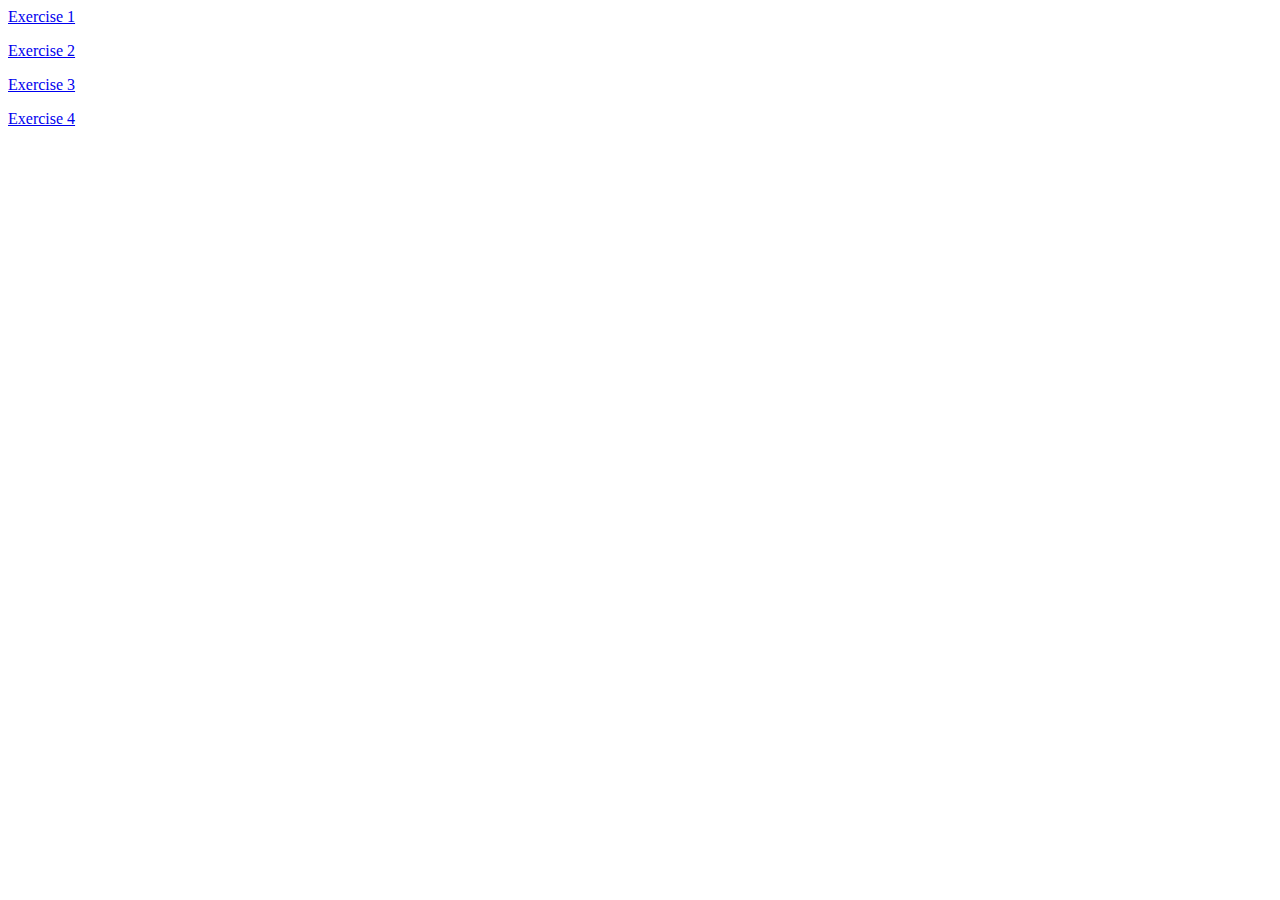
<file: index.html>
<html>

<head>
  <script type="text/javascript" src="script.js"></script>
  <link href="styles.css" rel="stylesheet" type="text/css" />
</head>

<body>
  <p><a href="./exercise1.html">Exercise 1</a></p>
  <p><a href="./exercise2.html">Exercise 2</a></p>
  <p><a href="./exercise3.html">Exercise 3</a></p>
  <p><a href="./exercise4.html">Exercise 4</a></p>
</body>

</html>
</file>
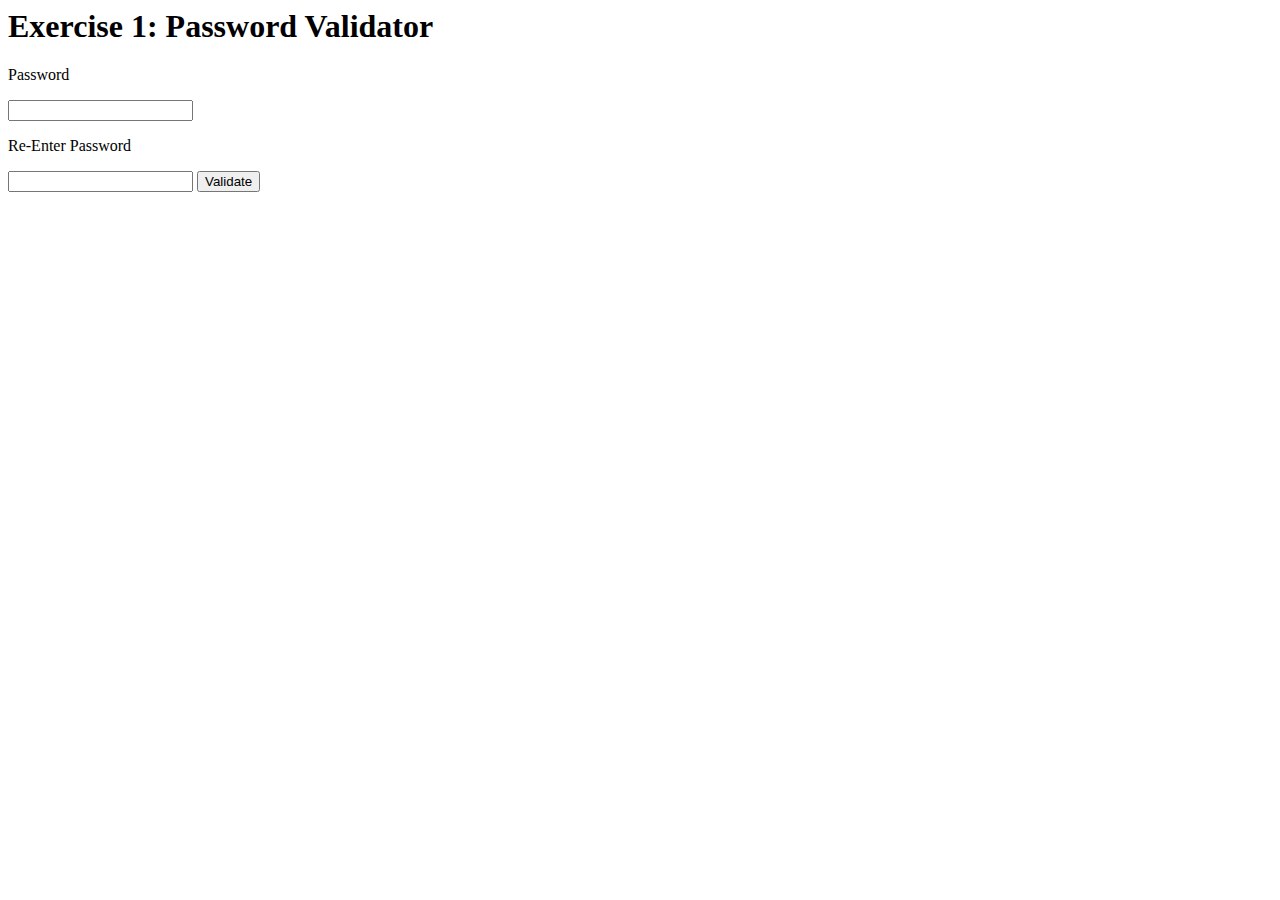
<file: exercise1.html>
<html>

<head>
  <script type="text/javascript" src="script.js"></script>
  <link href="styles.css" rel="stylesheet" type="text/css" />
</head>

<body>
  <h1>Exercise 1: Password Validator</h1>
  <p>Password</p>
  <input type="password" id="password1"></input>
  <p>Re-Enter Password</p>
  <input type="password" id="password2"></input>
  <button onclick="onValidate()">Validate</button>
  <p id="errorMessage" style="color:red;"></p>
</body>

</html>
</file>
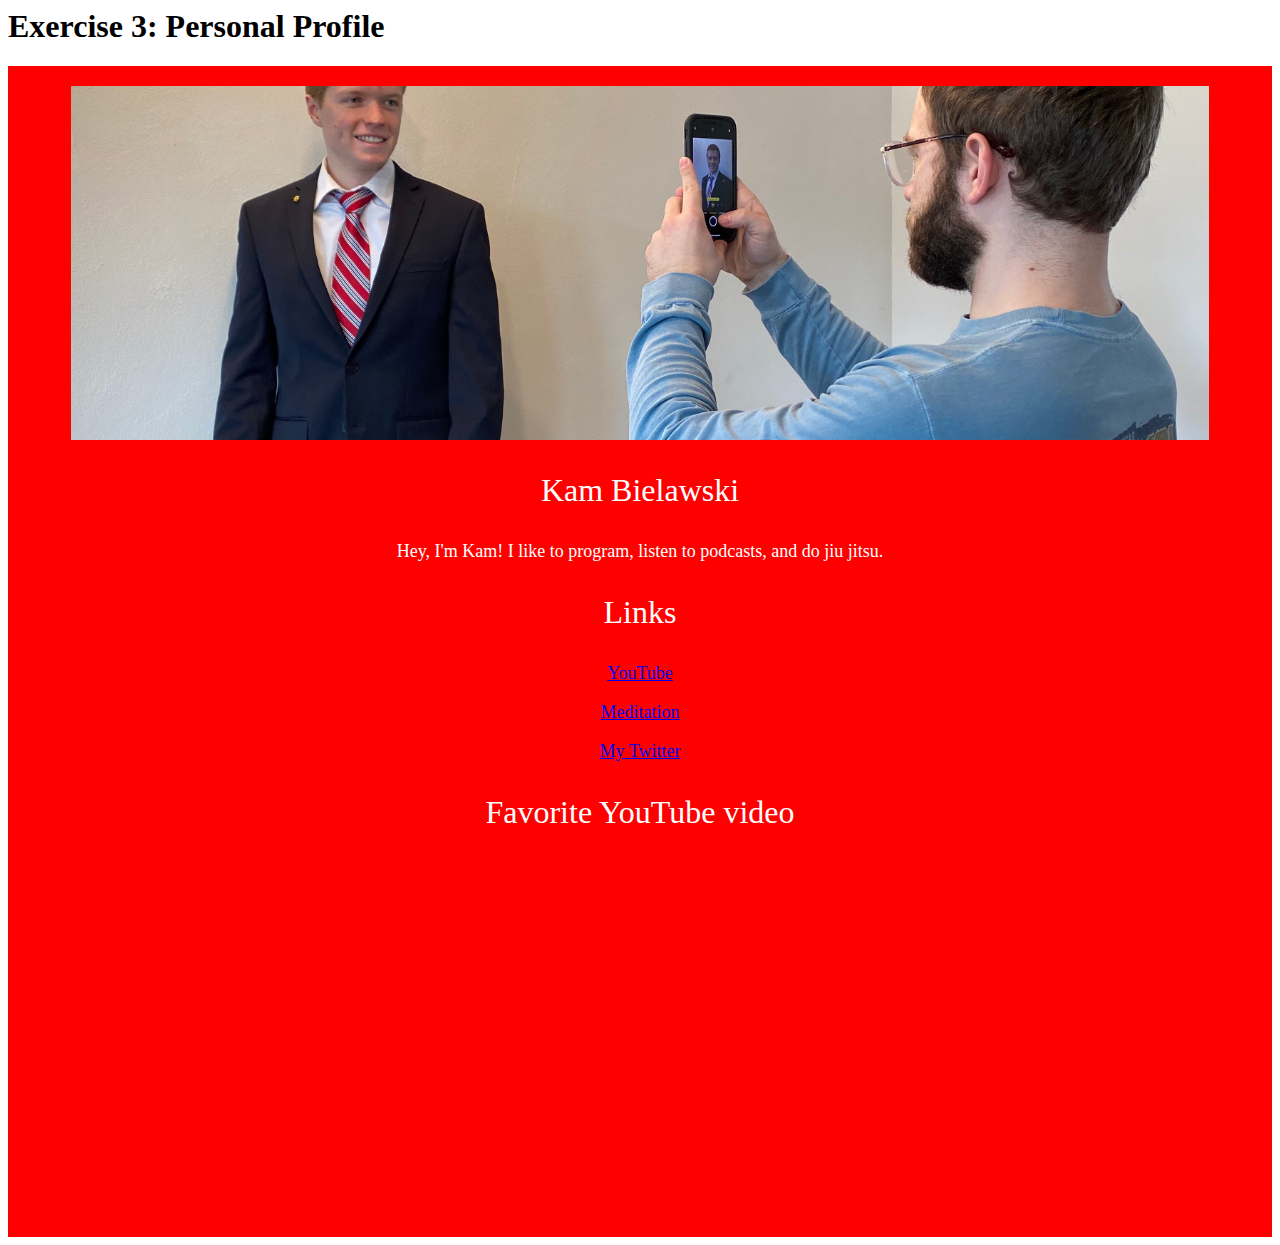
<file: exercise3.html>
<html>

<head>
  <script type="text/javascript" src="script.js"></script>
  <link href="styles.css" rel="stylesheet" type="text/css" />
</head>

<body>
  <h1>Exercise 3: Personal Profile</h1>
  <div class="profileContainer">
    <img class="profileImage" src="IMG_0402.jpg" width="90%" height="40%" style="object-fit:cover;" />
    <p class="profileText" style="font-size:32;">Kam Bielawski</p>
    <p class="profileText">Hey, I'm Kam! I like to program, listen to podcasts, and do jiu jitsu.</p>
    <p class="profileText" style="font-size:32;">Links</p>
    <p class="profileText"><a href="https://youtube.com/">YouTube</a></p>
    <p class="profileText"><a href="https://wakingup.org">Meditation</a></p>
    <p class="profileText"><a href="https://twitter.com/kamtb28">My Twitter</a></p>
    <p class="profileText" style="font-size:32;">Favorite YouTube video</p>
    <embed height="40%" width="90%" src="https://www.youtube.com/embed/ycPr5-27vSI"></embed>
  </div>
</body>

</html>
</file>
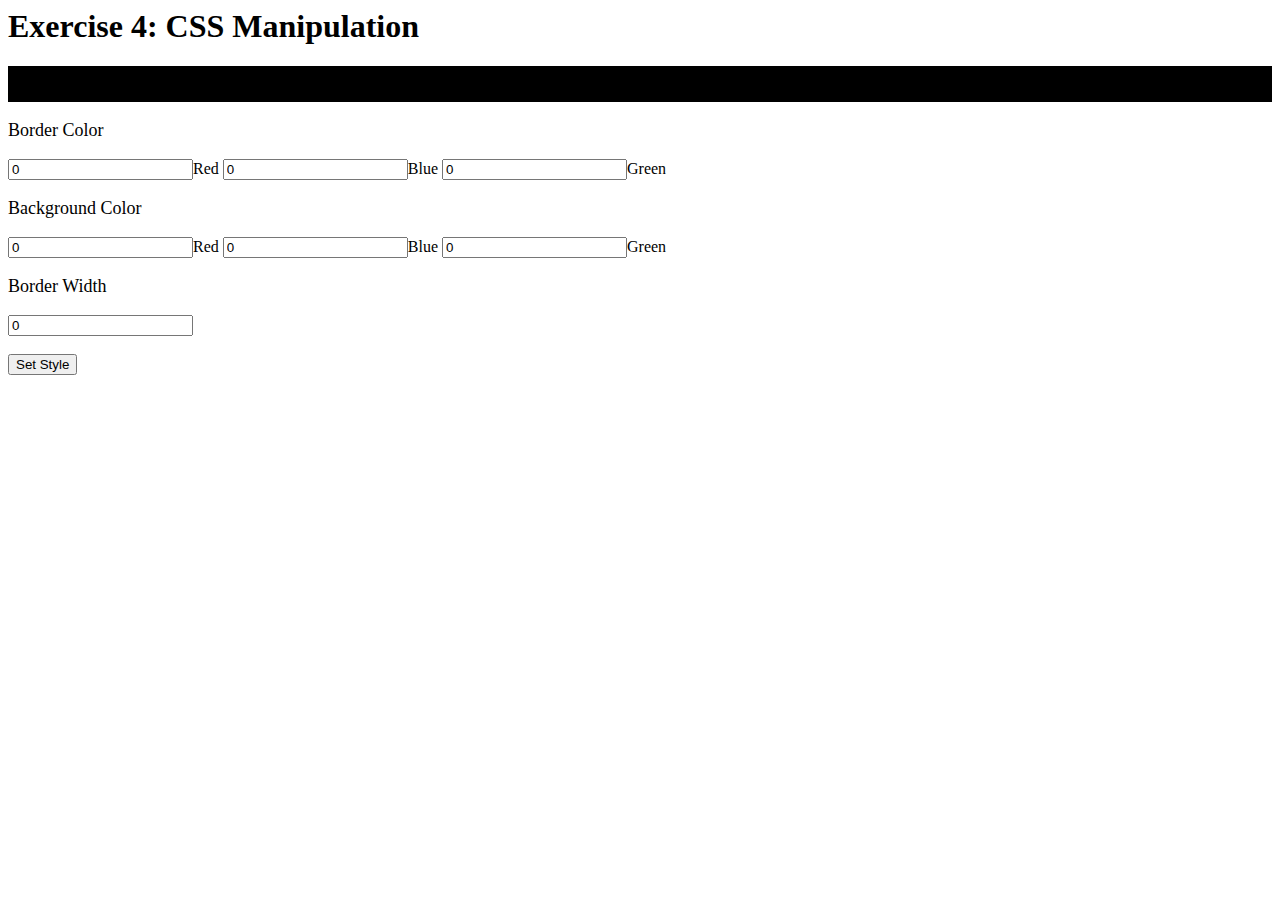
<file: exercise4.html>
<html>

<head>
  <script type="text/javascript" src="script.js"></script>
  <link href="styles.css" rel="stylesheet" type="text/css" />
</head>

<body>
  <h1>Exercise 4: CSS Manipulation</h1>
  <div id="manipulateText" style="border: solid; background-color: rgb(0,0,0); border-width: 0; border-color: rgb(0,0,0);">
    <p>
      Lorem Ipsum is simply dummy text of the printing and typesetting industry.
      Lorem Ipsum has been the industry's standard dummy text ever since the 1500s,
      when an unknown printer took a galley of type and scrambled it to make a type
      specimen book. It has survived not only five centuries, but also the leap into
      electronic typesetting, remaining
    </p>
  </div>
  <p style="font-size: 18;">Border Color</p>
  <input id="redBorder" value="0">Red</input>
  <input id="blueBorder" value="0">Blue</input>
  <input id="greenBorder" value="0">Green</input>
  <br />
  <p style="font-size: 18;">Background Color</p>
  <input id="redBackground" value="0">Red</input>
  <input id="blueBackground" value="0">Blue</input>
  <input id="greenBackground" value="0">Green</input>
  <p style="font-size: 18;">Border Width</p>
  <input id="widthInput" value="0"></input>
  <br /><br />
  <button onclick="onSetStyle()">Set Style</button>
</body>

</html>
</file>
<file: styles.css>
div.profileContainer {
  background-color: red;
  text-align: center;
  padding-top: 20;
  padding-bottom: 20;
}

p.profileText {
  color: white;
  font-size: 18;
}

img.profileImage:hover {
  width: 100%;
}
</file>
